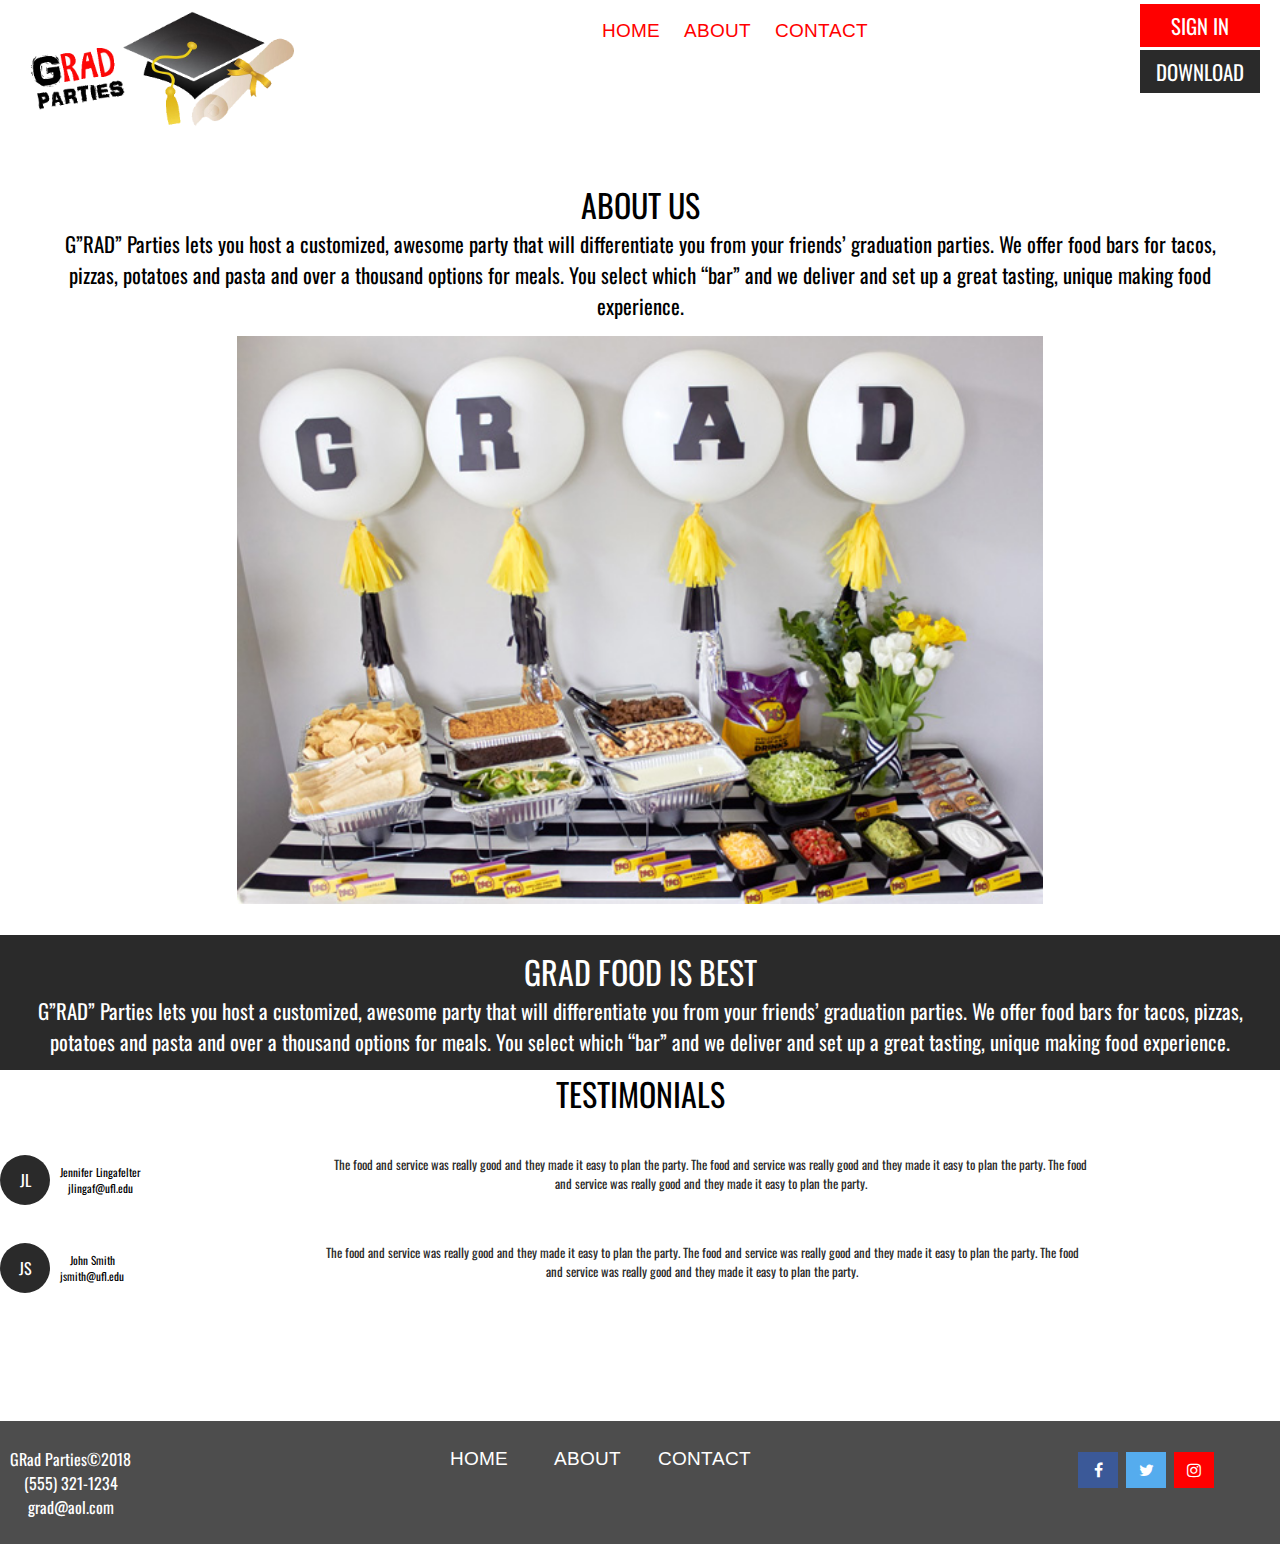
<file: about.html>
<!DOCTYPE html>
<html lang="en">
  <head>
    <meta charset="utf-8">
      <title>GRAD PARTIES</title>
      <link href="css/main.css" rel="stylesheet">
      <link href="https://fonts.googleapis.com/css?family=Oswald" rel="stylesheet">
      <link href="https://fonts.googleapis.com/css?family=Bowlby+One+SC" rel="stylesheet">
      <link href="https://fonts.googleapis.com/css?family=Arimo" rel="stylesheet">
      <link rel="stylesheet" href="https://cdnjs.cloudflare.com/ajax/libs/font-awesome/4.7.0/css/font-awesome.min.css"/>
      <link rel="icon" href="img/gradcap.png" type="image/png" sizes="16x16">
        <script src="http://code.jquery.com/jquery-1.12.4.js"></script>
      <script src="js/jquery.sticky.js"></script>
      <script>
        $(window).load(function(){
          $("#header").sticky({ topSpacing: 0 });
        });
      </script>
      </head>
    <body>
      <header class="header" id="header">
        <img src="img/logo.png" class="header__logo" alt="Logo" title="Logo">
        <nav class="nav">
          <ul class="nav__list">
            <li class="nav__list--item">
              <a href="index.html">HOME</a>
            </li>
            <li class="nav__list--item">
              <a href="about.html">ABOUT</a>
            </li>
            <li class="nav__list--item">
              <a href="contact.html">CONTACT</a>
            </li>
          </ul>
        </nav>
        <div class="button">
          <div class="item-container">
            <div class="button--primary">
              <p>SIGN IN</p>
            </div>
          </div>
          <div class="item-container">
            <div class="button--secondary">
              <p>DOWNLOAD</p>
            </div>
          </div>
        </div>
      </header>
      <main class="mainabout">
        <div class="mainabout__section--one">
          <h2>ABOUT US</h2>
            <p>G”RAD” Parties lets you host a customized, awesome party that will differentiate you from your friends’ graduation parties.  We offer food bars for tacos, pizzas, potatoes and pasta and over a thousand options for meals.  You select which “bar” and we deliver and set up a great tasting, unique making food experience.</p>
            <img src="img/buffet.jpg" class="mainabout__section--img" alt="buffet" title="buffet" />
        </div>
        <div class="mainabout__section--two" id="hello">
          <h2>GRAD FOOD IS BEST</h2>
            <p>G”RAD” Parties lets you host a customized, awesome party that will differentiate you from your friends’ graduation parties.  We offer food bars for tacos, pizzas, potatoes and pasta and over a thousand options for meals.  You select which “bar” and we deliver and set up a great tasting, unique making food experience.</p>
        </div>
          <h2>TESTIMONIALS</h2>
            <div class="mainabout__testimony">
              <div class="item-container">
                <div class="chip">
                  <div class="chip__avatar">
                    JL
                  </div>
                  <div class="chip__text-container">
                    <div class="chip__text-title">
                      Jennifer Lingafelter
                    </div>
                    <div class="chip__text-description">
                      jlingaf@ufl.edu
                    </div>
                  </div>
                </div>
              </div>
                <p class="mainabout__desc">The food and service was really good and they made it easy to plan the party. The food and service was really good and they made it easy to plan the party.  The food and service was really good and they made it easy to plan the party.</p>
            </div>
            <div class="mainabout__testimony">
              <div class="item-container">
                <div class="chip">
                  <div class="chip__avatar">
                    JS
                  </div>
                  <div class="chip__text-container">
                    <div class="chip__text-title">
                      John Smith
                    </div>
                    <div class="chip__text-description">
                      jsmith@ufl.edu
                    </div>
                  </div>
                </div>
              </div>
                <p class="mainabout__desc">The food and service was really good and they made it easy to plan the party. The food and service was really good and they made it easy to plan the party.  The food and service was really good and they made it easy to plan the party.</p>
              </div>
        </main>
        <footer class="footer">
          <div class="leftfooter">
            <p>GRad Parties&copy;2018</p>
            <p>(555) 321-1234</p>
            <p>grad@aol.com</p>
          </div>
          <nav class="navfooter">
            <ul class="navfooter__list">
              <li class="navfooter__list--item">
                <a href="index.html">HOME</a>
              </li>
              <li class="navfooter__list--item">
                <a href="about.html">ABOUT</a>
              </li>
              <li class="navfooter__list--item">
                <a href="contact.html">CONTACT</a>
              </li>
            </ul>
          </nav>
          <div class="socialfooter">
              <a href="http://www.facebook.com" target="blank" title="Facebook" class="fa fa-facebook"></a>
              <a href="http://www.twitter.com" target="blank" title="Twitter" class="fa fa-twitter"></a>
              <a href="http://www.instagram.com" target="blank" title="Instagram" class="fa fa-instagram"></a>
          </div>
          </footer>
        <script src="js/main.js"></script>
      </body>
    </html>
</file>
<file: css/main.css>
html,body,div,span,applet,object,iframe,h1,h2,h3,h4,h5,h6,p,blockquote,pre,a,abbr,acronym,address,big,cite,code,del,dfn,em,img,ins,kbd,q,s,samp,small,strike,strong,sub,sup,tt,var,b,u,i,center,dl,dt,dd,ol,ul,li,fieldset,form,label,legend,table,caption,tbody,tfoot,thead,tr,th,td,article,aside,canvas,details,embed,figure,figcaption,footer,header,hgroup,menu,nav,output,ruby,section,summary,time,mark,audio,video{margin:0;padding:0;border:0;font-size:100%;font:inherit;vertical-align:baseline}article,aside,details,figcaption,figure,footer,header,hgroup,menu,nav,section{display:block}ol,ul{list-style:none}blockquote,q{quotes:none}blockquote::before,blockquote::after{content:"";content:none}q::before,q::after{content:"";content:none}table{border-collapse:collapse;border-spacing:0}.background--black{background-color:#2a2a2A}.background--red{background-color:red}.background--green{background-color:#9fb}.background--white{background-color:#fff}.background--darkgray{background-color:#4d4d4d}.background--gray{background-color:silver}.background--gold{background-color:#d2af00}.text--black{color:#000}.text--red{color:red}.text--white{color:#fff}body{text-align:center}@media only screen and (max-width: 675px){.header{display:block;background-color:#fff}}#header{background-color:#fff}@media only screen and (max-width: 675px){.header__logo{width:35%;background-color:#fff}}@media only screen and (min-width: 675px){.header__logo{width:20%;float:left;max-width:400px;background-color:#fff}}@media only screen and (min-width: 999px){.header__logo{width:25%;background-color:#fff}}@media only screen and (min-width: 675px){.nav{display:inline-flex}}.nav__list a{list-style-type:none;width:50%;color:#fff;text-decoration:none;font-size:.8rem}@media only screen and (min-width: 675px){.nav__list a{display:inline;color:red;font-size:1.2rem}}.nav__list--item{display:block;text-align:left;background-color:red;border-color:#fff;border-width:2px;border-style:solid;padding:3px}@media only screen and (min-width: 675px){.nav__list--item{margin-left:10px;display:inline-flex;background-color:#fff;color:red;border-radius:10%;margin-top:5%;text-decoration:none;text-align:center}}@media only screen and (max-width: 675px){.navfooter__list a{display:block;color:#fff;text-decoration:none;text-align:center;font-size:.7rem}}@media only screen and (min-width: 675px){.navfooter__list a{display:inline-flex;list-style-type:none;width:100px;color:#fff;text-decoration:none}}.main{clear:both;margin:15px;margin-top:5%;font-family:"Oswald",sans-serif}.main__section{clear:both;display:block}@media only screen and (min-width: 675px){.main__section{display:flex}}.main__section--img{width:50%}.main__img{width:80%;margin-top:2%}@media only screen and (min-width: 675px){.main__img{width:50%}}.app{width:40%}@media only screen and (min-width: 675px){.app{width:20%}}.mainabout{clear:both;font-family:"Oswald",sans-serif}.mainabout__section--one{display:block;margin:5% 5% 2% 5%}.mainabout__section--img{margin-top:15px;width:70%}.mainabout__section--two{background-color:#2a2a2A;color:#fff;padding:1%}.mainabout__testimony{display:block}@media only screen and (min-width: 675px){.mainabout__testimony{display:flex}}.mainabout__desc{width:60%;margin:auto;color:#2a2a2A;font-size:.8rem}@media only screen and (min-width: 675px){.mainabout__desc{margin-top:3%}}.item-container{margin-top:3%}.footer{display:inline-flex;justify-content:space-between;width:100%;background-color:#4d4d4d;padding:2% 0 2% 0;color:#fff;text-align:center;margin-top:10%}.leftfooter p{font-size:.7rem;margin-left:10px}@media only screen and (min-width: 675px){.leftfooter p{font-size:1rem}}@media only screen and (min-width: 675px){.navfooter__list--item{display:inline-flex}}.socialfooter{margin-right:5%}.fa{padding:10px;font-size:50px;width:20px;text-align:center;text-decoration:none;margin:5px 2px}.fa-facebook{background:#3B5998;color:white}.fa-twitter{background:#55ACEE;color:white}.fa-instagram{background-color:red;color:#ffffff}.grid-container{margin-top:3%;grid-template-columns:auto auto auto;display:inline-grid}.contact__img{width:80%;margin:auto}@media only screen and (max-width: 675px){h1{font-size:1.8rem;text-align:center;font-family:"Bowlby One SC",cursive;color:#d2af00}}@media only screen and (min-width: 675px){h1{clear:both;font-size:2rem;color:#d2af00;font-family:"Bowlby One SC",cursive;margin-top:-15%}}@media only screen and (min-width: 675px){h1{margin-top:-20%}}h2{text-align:center;font-family:"Oswald",sans-serif;font-size:2rem;display:block}h3{text-align:center;font-family:"Oswald",sans-serif;font-size:1.5rem}h4{font-family:"Oswald",sans-serif;font-size:1.3rem}h5{font-family:"Oswald",sans-serif;font-size:1.2rem}h6{font-family:"Oswald",sans-serif;font-size:1rem}p{font-family:"Oswald",sans-serif;font-size:1rem}@media only screen and (min-width: 675px){p{font-size:1.3rem}}a{color:red;font-family:"Arimo",sans-serif;font-size:1.2rem}a:hover{color:#2a2a2A}.popup{position:fixed;z-index:2;top:80px;left:50%;width:300px;height:170px;background:#fff;-moz-box-shadow:4px 4px 30px #130507;-webkit-box-shadow:4px 4px 30px #130507;box-shadow:4px 4px 30px #130507;-moz-transition:top 800ms;-o-transition:top 800ms;-webkit-transition:top 800ms;transition:top 800ms}.js__p_start{text-decoration:none;padding:2%;font-family:"Arimo",sans-serif;background-color:#4d4d4d;color:#fff;border-radius:25px;border-style:double;border-color:#2a2a2A;border-width:3px}.js__slide_top{height:0;overflow:hidden;top:0}.js__fadeout{height:0;overflow:hidden;opacity:0}.github{position:fixed;top:0;right:0;width:99px;height:99px;background:url(../img/github.png)}.button--modal{background-color:red;padding:10px;color:#fff;font-size:1.2rem;border-radius:30px;margin-bottom:10px}.button{width:80px;text-align:center;margin:auto}@media only screen and (min-width: 675px){.button{width:120px;float:right;margin-right:20px}}.button--primary{background-color:red;color:#fff;padding:5% 0 5% 0}.button--primary:hover{background-color:#fff;color:red}.button--secondary{background-color:#2a2a2A;color:#fff;padding:5% 0 5% 0}.button--secondary:hover{background-color:#fff;color:#2a2a2A}.button--disabled{background-color:silver;color:#fff;padding:5% 0 5% 0}.js__p_start{text-decoration:none;padding-top:2%}.p__content{font-size:2rem;font-family:"Oswald",sans-serif}.contactbutton{text-align:center;margin:auto;font-size:1.2rem}.contactbutton--primary{background-color:red;color:#fff;padding:2% 0 2% 0;width:30%}.contactbutton--primary:hover{background-color:#fff;color:red}.contactbutton--secondary{background-color:#2a2a2A;color:#fff;padding:2% 0 2% 0;width:30%}.contactbutton--secondary:hover{background-color:#fff;color:#2a2a2A}.contactbutton--disabled{background-color:silver;color:#fff;padding:5% 0 5% 0}.modalbutton{text-align:center;margin:auto;font-size:1.2rem}.modalbutton--primary{background-color:red;color:#fff;padding:2% 0 2% 0;width:40%}@media only screen and (min-width: 675px){.modalbutton--primary{width:25%;font-size:1.4rem}}.modalbutton--primary:hover{background-color:#fff;color:red}.modalbutton--secondary{background-color:#2a2a2A;color:#fff;padding:2% 0 2% 0;width:40%}@media only screen and (min-width: 675px){.modalbutton--secondary{width:25%;font-size:1.4rem}}.modalbutton--secondary:hover{background-color:#fff;color:#2a2a2A}.modalbutton--disabled{background-color:silver;color:#fff;padding:5% 0 5% 0}.chip{display:flex;align-items:center;justify-content:center}.chip__avatar{width:50px;height:50px;background-color:#2a2a2A;color:#fff;border-radius:50%;display:inline-flex;align-items:center;justify-content:center;margin-right:10px}.chip__text-container{display:inline-flex;flex-direction:column;flex-wrap:wrap;font-size:.7rem}.chipchip__text-title{font-weight:bold}.form{margin:auto;margin-top:7%;background-color:silver;border-color:#4d4d4d;border-style:groove;border-width:3px;border-radius:5px;padding:1% 0 3% 0;max-width:500px}.form__label{margin:auto;display:block;text-align:center;margin-top:10px;font-size:1.2rem}.form__message{width:70%}input{padding:10px;width:70%;margin-top:10px;margin-bottom:10px}select{width:70%}.form__modal--item{width:50%}.modal{display:none;position:fixed;width:100%}.modal__container{background-color:silver;border-color:#2a2a2A;border-style:groove;border-width:2px;padding:15px;width:50%;margin:auto}.form__modal{clear:both;margin-bottom:20px}.close{color:#2a2a2A;float:right;font-size:2rem;font-weight:bold}.close:hover,.close:focus{color:black;text-decoration:none;cursor:pointer}
/*# sourceMappingURL=main.css.map */
</file>
